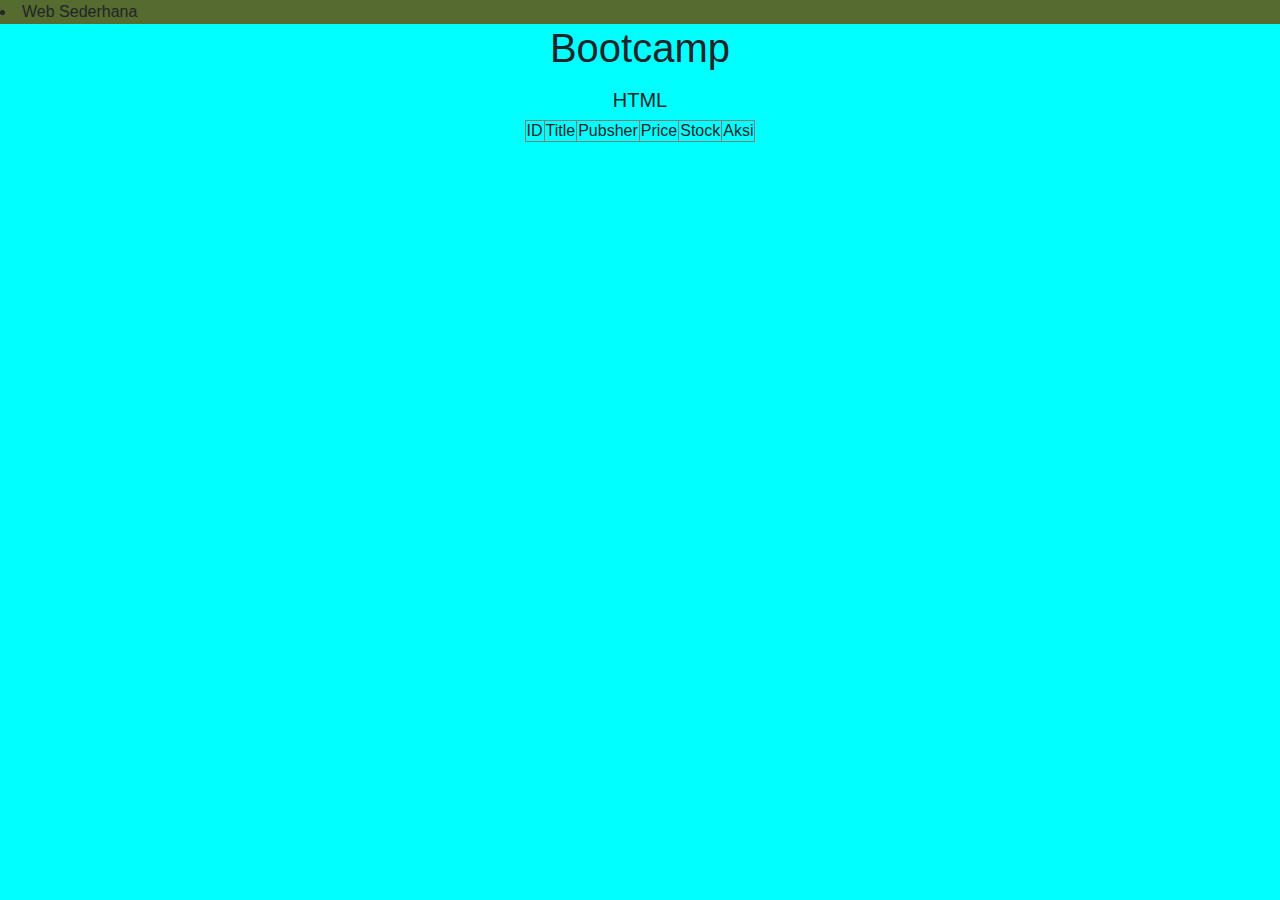
<file: html1/index.html>
<html lang="en">

<head>
    <meta charset="utf-8">
    <meta name="viewport" content="width=device-width, initial-scale=1, shrink-to-fit=no">

    <!-- Bootstrap CSS -->
    <link rel="stylesheet" href="https://stackpath.bootstrapcdn.com/bootstrap/4.3.1/css/bootstrap.min.css"
        integrity="sha384-ggOyR0iXCbMQv3Xipma34MD+dH/1fQ784/j6cY/iJTQUOhcWr7x9JvoRxT2MZw1T" crossorigin="anonymous">
    <link rel="stylesheet" href="style.css">
</head>

<body>
    <header>
        <nav>
            <li>Web Sederhana</li>
        </nav>
    </header>
    <h1 align="center" class="table">Bootcamp</h1>
    <h5 align="center">HTML</h5>
    <table border="1" align="center">
        <thead class="thead-dark">
            <tr>
                <td>ID</td>
                <td>Title</td>
                <td>Pubsher</td>
                <td>Price</td>
                <td>Stock</td>
                <td>Aksi</td>
            </tr>
        </thead>
        <tbody id="tabletbody"></tbody>
    </table>

    <script src="https://cdnjs.cloudflare.com/ajax/libs/jquery/3.4.1/jquery.min.js"
        integrity="sha256-CSXorXvZcTkaix6Yvo6HppcZGetbYMGWSFlBw8HfCJo=" crossorigin="anonymous"></script>
    <script src="https://cdnjs.cloudflare.com/ajax/libs/popper.js/1.14.7/umd/popper.min.js"
        integrity="sha384-UO2eT0CpHqdSJQ6hJty5KVphtPhzWj9WO1clHTMGa3JDZwrnQq4sF86dIHNDz0W1" crossorigin="anonymous">
    </script>
    <script src="https://stackpath.bootstrapcdn.com/bootstrap/4.3.1/js/bootstrap.min.js"
        integrity="sha384-JjSmVgyd0p3pXB1rRibZUAYoIIy6OrQ6VrjIEaFf/nJGzIxFDsf4x0xIM+B07jRM" crossorigin="anonymous">
    </script>
    <script src="script/script.js"></script>
</body>

</html>
</file>
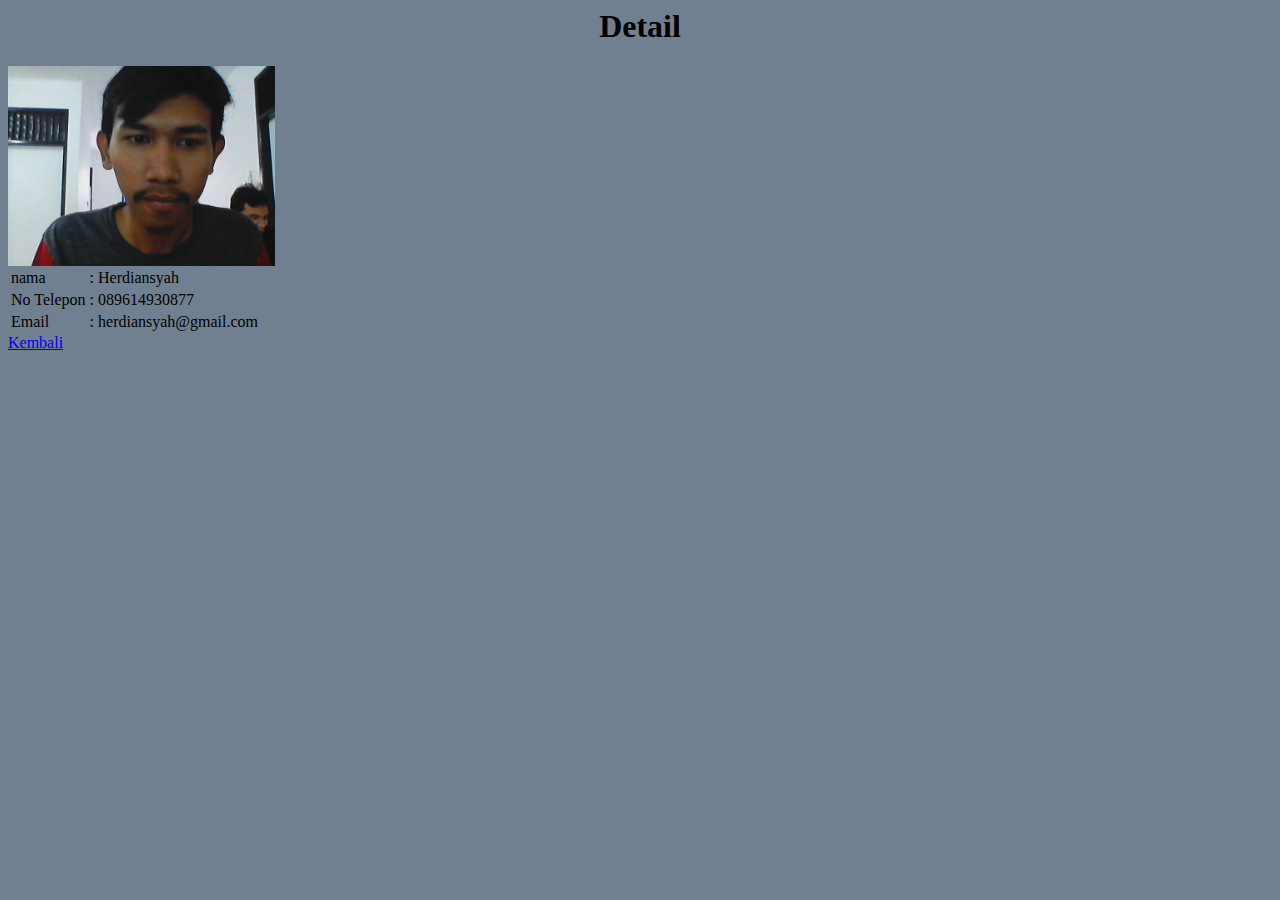
<file: html1/detail.html>
<html lang="en">

<head>
    <meta charset="UTF-8">
    <meta name="viewport" content="width=device-width, initial-scale=1.0">
    <meta http-equiv="X-UA-Compatible" content="ie=edge">
    <title>Detail</title>
</head>

<body style="background-color: slategray">
    <h1 align="center">Detail</h1>
    <img src="herdi.jpg" alt="Image not found" height="200px">

    <table>
        <tr>
            <td>nama</td>
            <td>: Herdiansyah</td>
        </tr>
        <tr>
            <td>No Telepon</td>
            <td>: 089614930877</td>
        </tr>
        <tr>
            <td>Email</td>
            <td>: herdiansyah@gmail.com</td>
        </tr>
    </table>
    <a href="index.html">Kembali</a>
</body>

</html>
</file>
<file: html1/style.css>
body {
    background-color: aqua;
}

.title {
    font-weight: normal;
}

.content {
    color: blue;
}

nav {
    background-color: darkolivegreen;
    display: block;
}

flex-container {
    display: flex;
    flex-wrap: wrap;
}
</file>
